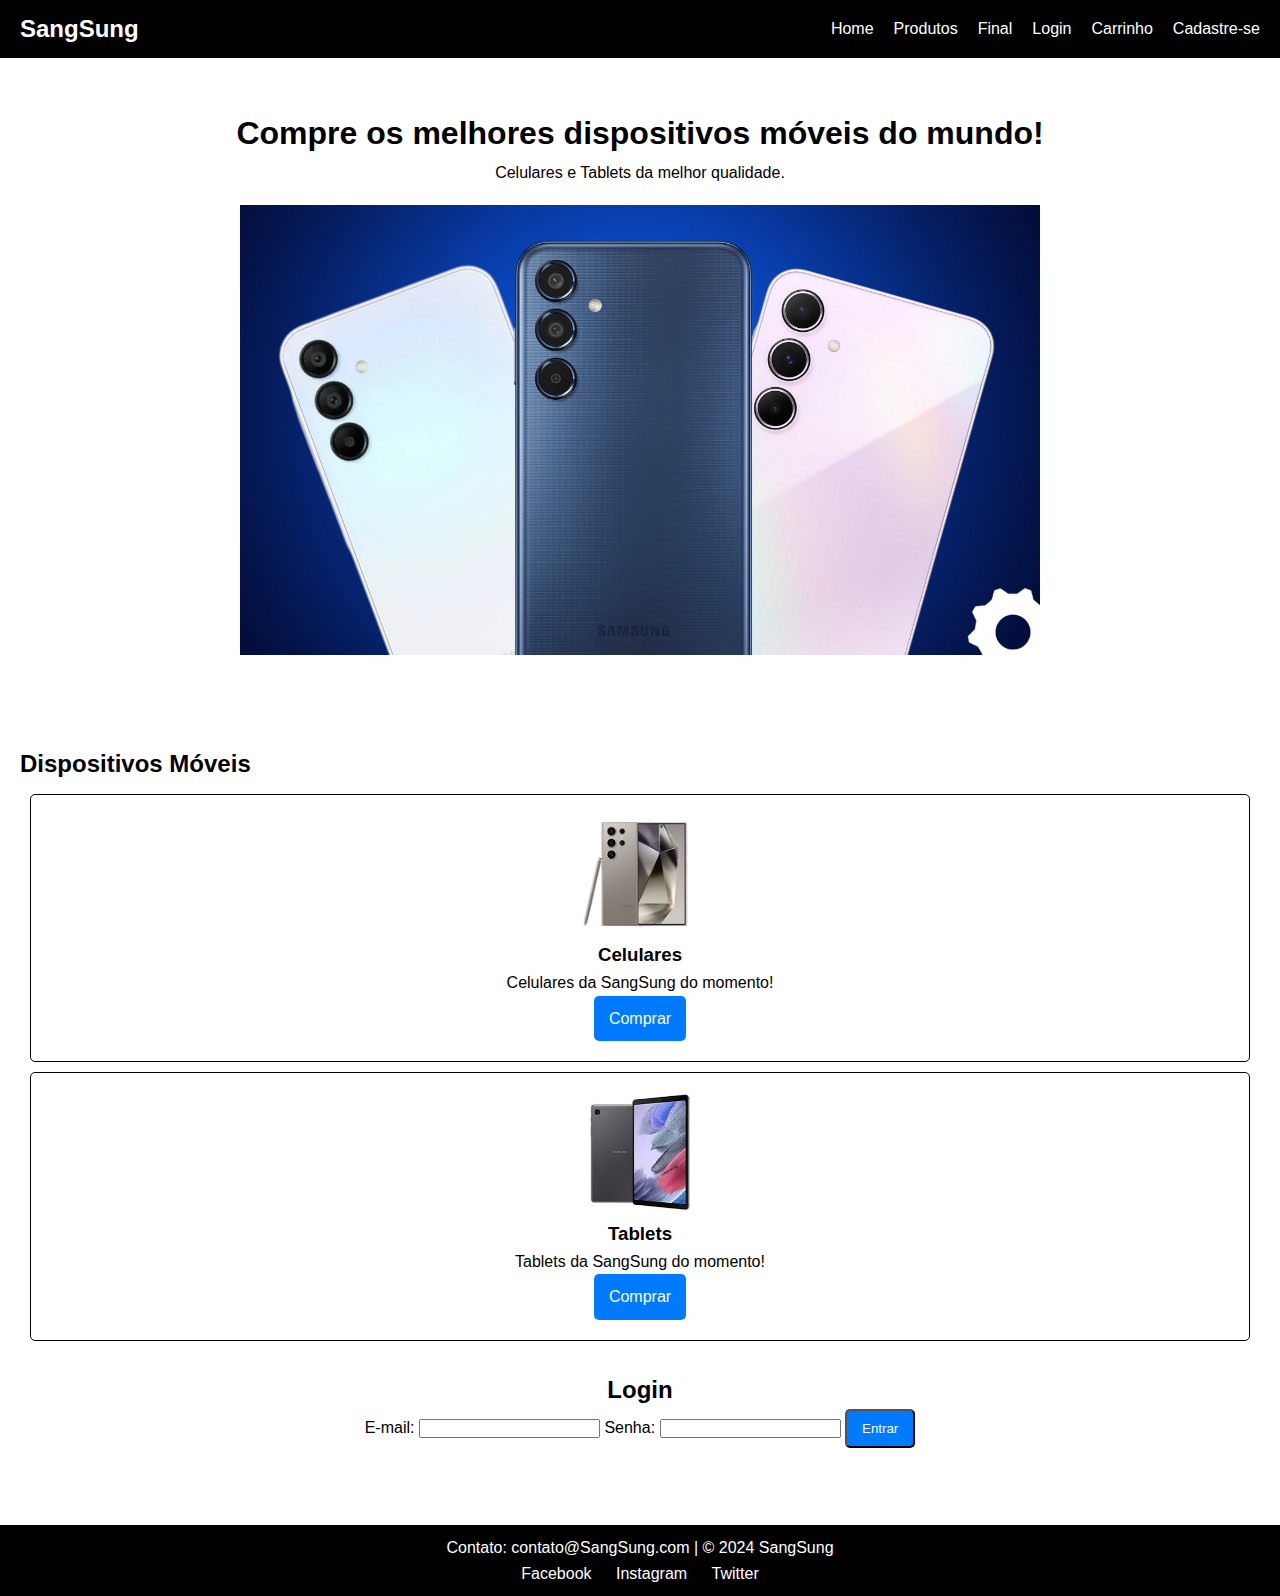
<file: Exercicio 13 - Criando um site/index.html>
<!DOCTYPE html>
<html lang="pt-BR">
<head>
    <meta charset="UTF-8">
    <meta name="viewport" content="width=device-width, initial-scale=1.0">
    <title>SangSung</title>
    <link rel="short icon" href="favicon.ico" type="image/x-icon">
    <link rel="stylesheet" href="style.css">
</head>
<body>

    <header>
        <div class="logo">SangSung</div>
        <nav>
            <ul>
                <li><a href="#home">Home</a></li>
                <li><a href="#cursos">Produtos</a></li>
                <li><a href="#final">Final</a></li>
                <li><a href="#login">Login</a></li>
                <li><a href="Carrinho.html">Carrinho</a></li>
                <li><a href="inscrição.html">Cadastre-se</a></li>
            </ul>
        </nav>
    </header>

    <main>
        <section id="home" class="banner">
            <h1>Compre os melhores dispositivos móveis do mundo!</h1>
            <p>Celulares e Tablets da melhor qualidade.</p>

            <div class="slider">
                <div class="slides">
                    <div class="slide"><img src="Banner4.jpg" alt="Banner1"></div>
                    <div class="slide"><img src="Banner 2.webp" alt="Banner 2"></div>
                    <div class="slide"><img src="Banner3.jpeg" alt="Banner3"></div>
                </div>
                </div>
        </section>

        <section id="cursos">
            <h2>Dispositivos Móveis</h2>
            <div class="card">
                <img class="Celulares" src="Celulares.avif" alt="">
                <h3>Celulares</h3>
                <p>Celulares da SangSung do momento!</p>
                <a href="Carrinho.html" class="btn">Comprar</a>

            </div>
            
            <div class="card">
                <img class="Ipads" src="Ipads.jfif" alt="">
                <h3>Tablets</h3>
                <p>Tablets da SangSung do momento!</p>
                <a href="Carrinho.html" class="btn">Comprar</a>
            </div>

        </section>

        <section id="login">
            <center>
            <h2>Login</h2>
            <form>
                <label for="email">E-mail:</label>
                <input type="email" id="email" name="email" required>
                
                <label for="senha">Senha:</label>
                <input type="password" id="senha" name="senha" required>
                
                <button type="submit" class="btn">Entrar</button>
            </form>
        </center>
        </section>
    </main>
<br>
<br>
<br>
    <footer>
        <section id=final>
        <p>Contato: contato@SangSung.com | &copy; 2024 SangSung</p>
        <div class="socials">
            <a href="#">Facebook</a>
            <a href="#">Instagram</a>
            <a href="#">Twitter</a>
        </div>
    </section>
    </footer>

</body>
</html>
</file>
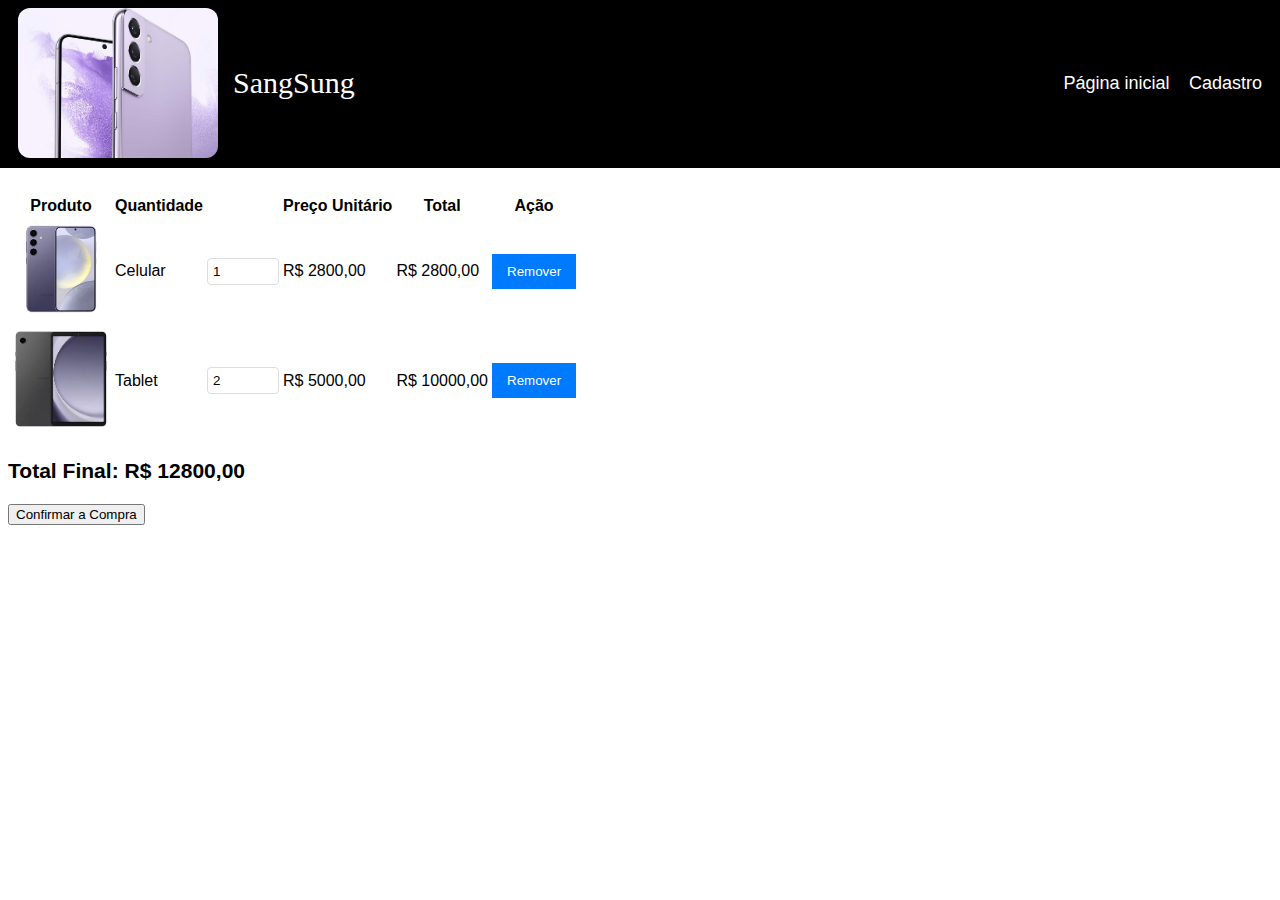
<file: Exercicio 13 - Criando um site/Carrinho.html>
<!DOCTYPE html>
<html lang="pt-BR">
 
<head>
    <meta charset="UTF-8">
    <meta name="viewport" content="width=device-width, initial-scale=1.0">
    <title>Carrinho de Compras</title>
    <link rel="stylesheet" href="Carrinho.css">
 
</head>
<style>
    .header {
        display: flex;
        align-items: center;
        justify-content: space-between;
        background-color: rgb(0, 0, 0);
        color: white;
        padding: 10px 20px;
        margin: -10px;
    }
 
    .header img {
        width: 200px;
        height: 150px;
        margin-right: 15px;
    }
 
    .auth-links a:hover {
        text-decoration: underline;
    }
 
    .logo {
        display: flex;
        align-items: center;
    }
 
    .restaurant-name {
        font-size: 24px;
        margin-left: 10px;
    }
 
    .auth-links a {
        color: white;
        text-decoration: none;
        margin-left: 15px;
        font-size: 18px;
    }
 
    @import url('https://fonts.googleapis.com/css2?family=Playwrite+DE+Grund:wght@100..400&display=swap');
 
        .fonte {
            font-family: "Playwrite DE Grund", cursive;
            font-optical-sizing: auto;
            font-weight: weight;
            font-style: normal;
            font-size: 30px;
        }
 
</style>
 
<body>
    <main>
        <div class="header">
            <div class="logo">
                <img src="Banner1.jpg" alt="">
                <div class="fonte">SangSung</div>
            </div>
            <br>
            <br>
            <br>
            <div class="auth-links">
                <a href="index.html">Página inicial</a>
                <a href="inscrição.html">Cadastro</a>
            </div>
        </div>
        <br>
        <br>
        <section class="Carrinho">
            <table>
                <thead>
                    <tr>
                        <th>Produto</th>
                        <th>Quantidade</th>
                        <th></th>
                        <th>Preço Unitário</th>
                        <th>Total</th>
                        <th>Ação</th>
                    </tr>
                </thead>
                <tbody>
                    <tr>
                        <td><img src="Celular.webp" alt=""></td>
                        <td>Celular</td>
                        <td>
                            <input type="number" value="1" min="1" class="quantidade">
                        </td>
                        <td class="preco-unitario">R$ 2800,00 </td>
                        <td class="preco-total">R$ 2800,00 </td>
                        <td>
                            <button class="remover-produto">Remover</button>
                        </td>
                    </tr>
 
                    <tr>
                        <td><img src="Tablet.webp" alt=""></td>
                        <td>Tablet</td>
                        <td>
                            <input type="number" value="2" min="1" class="quantidade">
                        </td>
                        <td class="preco-unitario">R$ 5000,00</td>
                        <td class="preco-total">R$ 5000,00</td>
                        <td>
                            <button class="remover-produto">Remover</button>
                        </td>
                    </tr>
                </tbody>
            </table>
 
            <div class="total-final">
                <h3>Total Final: <span id="total-final">R$ 110,00</span></h3>
            </div>

            <button type="submit" class="btn">Confirmar a Compra</button>
        </section>
    </main>
 
    <script>
        function updateRowTotal(row) {
            const quantityInput = row.querySelector('.quantidade');
            const unitPriceElement = row.querySelector('.preco-unitario');
            const totalPriceElement = row.querySelector('.preco-total');
 
            const quantity = parseInt(quantityInput.value);
            const unitPrice = parseFloat(unitPriceElement.textContent.replace('R$', '').replace(',', '.'));
            const totalPrice = quantity * unitPrice;
 
            totalPriceElement.textContent = 'R$ ' + totalPrice.toFixed(2).replace('.', ',');
            return totalPrice;
        }
 
        function updateTotalFinal() {
            const rows = document.querySelectorAll('tbody tr');
            let grandTotal = 0;
 
            rows.forEach(row => {
                const rowTotal = updateRowTotal(row);
                grandTotal += rowTotal;
            });
 
            document.getElementById('total-final').textContent = 'R$ ' + grandTotal.toFixed(2).replace('.', ',');
        }
 
        function removeItem(event) {
            const buttonClicked = event.target;
            const row = buttonClicked.parentElement.parentElement;
            row.remove();
            updateTotalFinal();
        }
 
        document.querySelectorAll('.remover-produto').forEach(button => {
            button.addEventListener('click', removeItem);
        });
 
        document.querySelectorAll('.quantidade').forEach(input => {
            input.addEventListener('change', updateTotalFinal);
        });
 
        updateTotalFinal();
    </script>
</body>
 
</html>
</file>
<file: Exercicio 13 - Criando um site/style.css>
* {
    box-sizing: border-box;
    margin: 0;
    padding: 0;
}

body {
    font-family: Arial, sans-serif;
    line-height: 1.6;
}

header {
    background: #000000;
    color: #ffffff;
    padding: 10px 0;
    display: flex;
    justify-content: space-between;
    align-items: center;
}

header .logo {
    margin-left: 20px;
    font-size: 24px;
    font-weight: bold;
}

nav ul {
    list-style: none;
    display: flex;
}

nav ul li {
    margin-right: 20px;
}

nav ul li a {
    color: #fff;
    text-decoration: none;
}

.banner {
    background: #ffffff;
    color: rgb(0, 0, 0);
    padding: 50px 20px;
    text-align: center;
}

#cursos {
    padding: 20px;
}

.card {
    border: 1px solid #000000;
    border-radius: 5px;
    margin: 10px;
    padding: 20px;
    text-align: center;
}

.card img {
    max-width: 100%;
    height: auto;
}

.btn {
    display: inline-block;
    background: #007BFF;
    color: rgb(255, 255, 255);
    padding: 10px 15px;
    text-decoration: none;
    border-radius: 5px;
}

footer {
    background: #000000;
    color: #ffffff;
    text-align: center;
    padding: 10px 0;
}

.socials a {
    color: #ffffff;
    margin: 0 10px;
    text-decoration: none;
}

.imgCurso{
    width: 300px;
    height: 300px;
    border-radius: 10%;
}




img{
    width:10% ;
    height: -100% ;}
iframe{

    width: 10px;
    height: 10px;}



    .slider {
        width: 100%; 
        max-width: 800px; 
        margin: 20px auto; 
        overflow: hidden; 
        position: relative;
    }
    
    .slides {
        display: flex;
        width: 300%;
        max-width: 800px;
        animation: slideAnimation 9s infinite;
    }
    
    .slide {
        width: 100%;
        flex-shrink: 0;
        height: auto;
    
    }

    @keyframes slideAnimation {
      0% {transform: translateX(0);}
      33% {transform: translateX(-100%);}
      66% {transform: translateX(-200%);}
      100% {transform: translateX(0);}
    }

    .slide img{
        width: 100%;
        display: block;
    }
</file>
<file: Exercicio 13 - Criando um site/Carrinho.css>
body {
    font-family: Arial, Helvetica, sans-serif;
}
 
.carrinho {
    margin-top: 20px;
}

.lista-produtos {
    margin-top: 20px;
}
 
.produto {
    display: flex;
    align-items: center; 
    justify-content: space-between; 
    border: 1px solid #000000;
    border-radius: 8px; 
    padding: 15px;
    margin-bottom: 10px;
    background-color: #f9f9f9;
}
 
img {
    width: 100px;
    border-radius: 12px;
}
 
.detalhes {
    flex-grow: 1;
    margin-left: 15px;
}
 
.quantidade-e-preco {
    display: flex;
    align-items: center;
    gap: 10px;
}
 
input[type="number"] {
    width: 60px; 
    padding: 5px; 
    border: 1px solid #ddd; 
    border-radius: 4px; 
}
 
.remover-produto {
    background-color: #007BFF; 
    color: white;
    border: none;
    padding: 10px 15px; 
    cursor: pointer; 
    transition: background-color 0.3s; 
}
 
.remover-produto:hover {
    background-color: #000000;
}
 
.total-final {
    margin-top: 20px;
    font-size: 18px;
    font-weight: bold;
}
</file>
